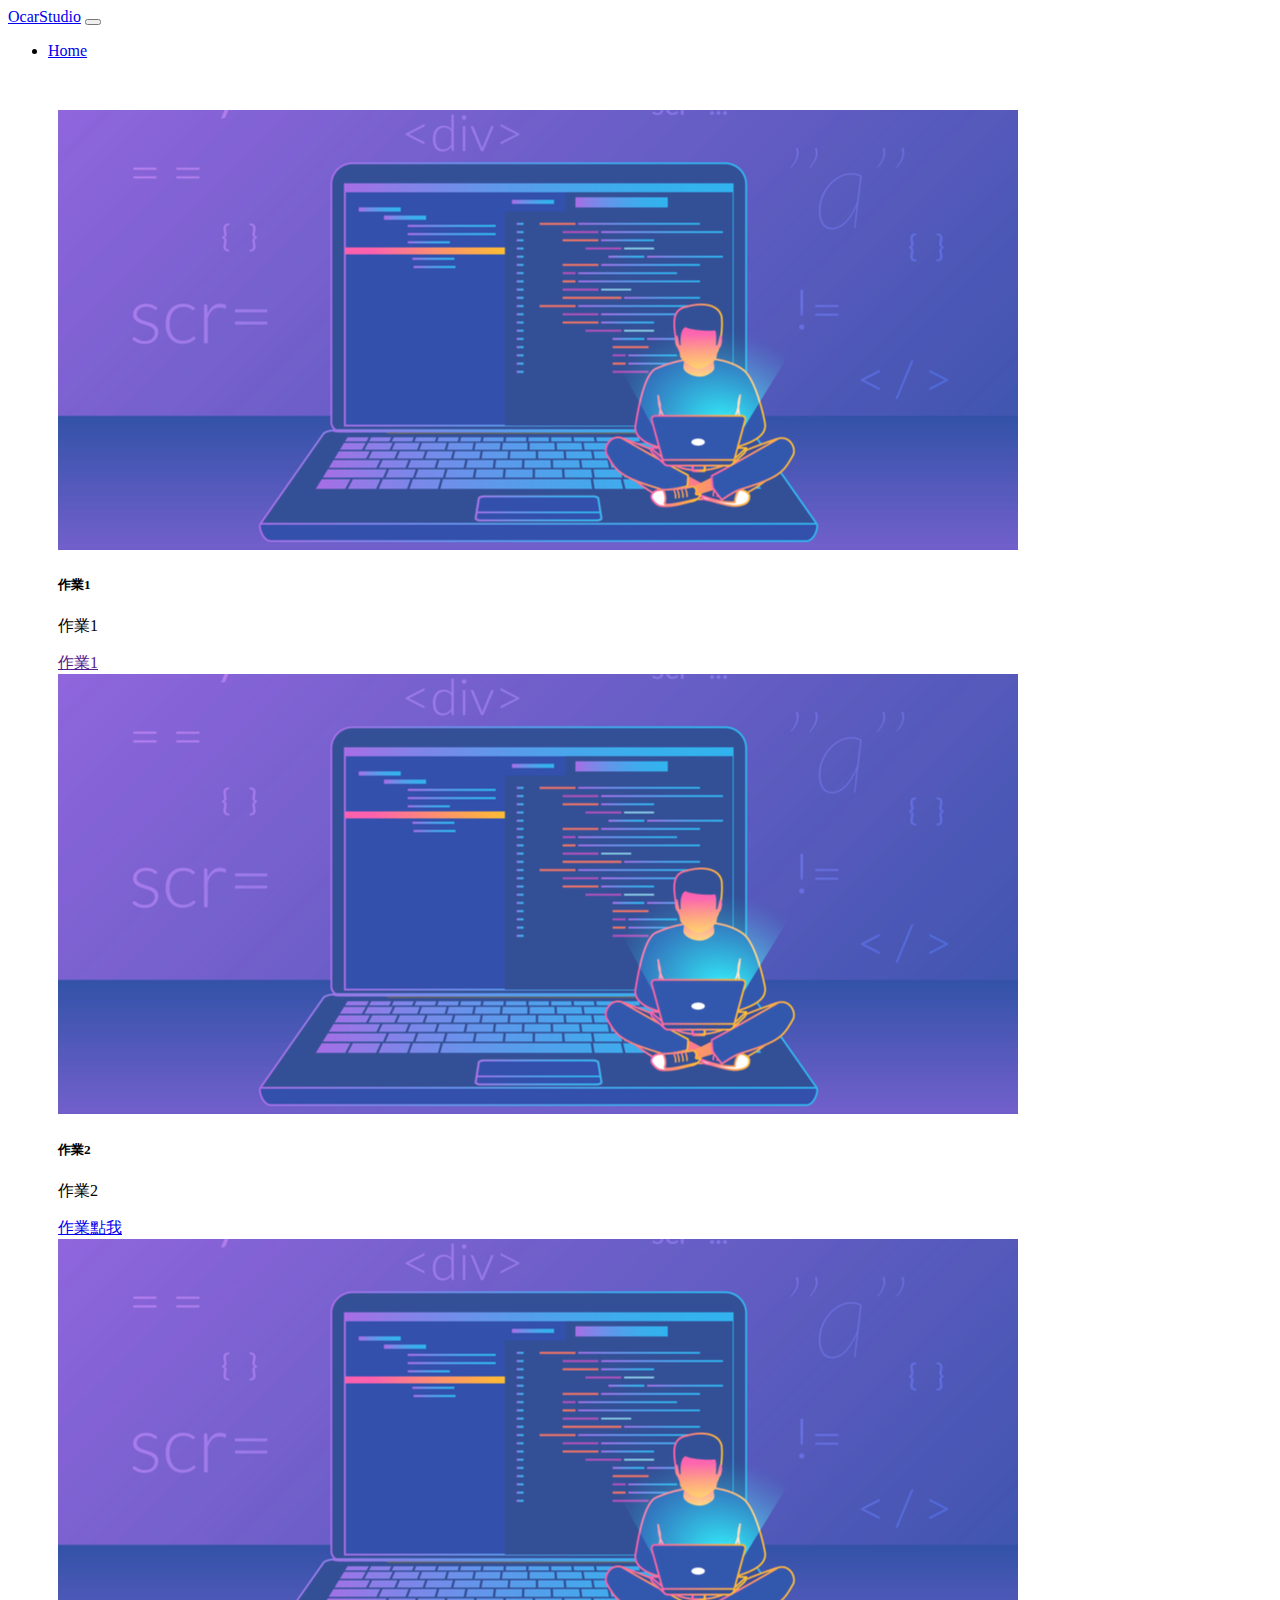
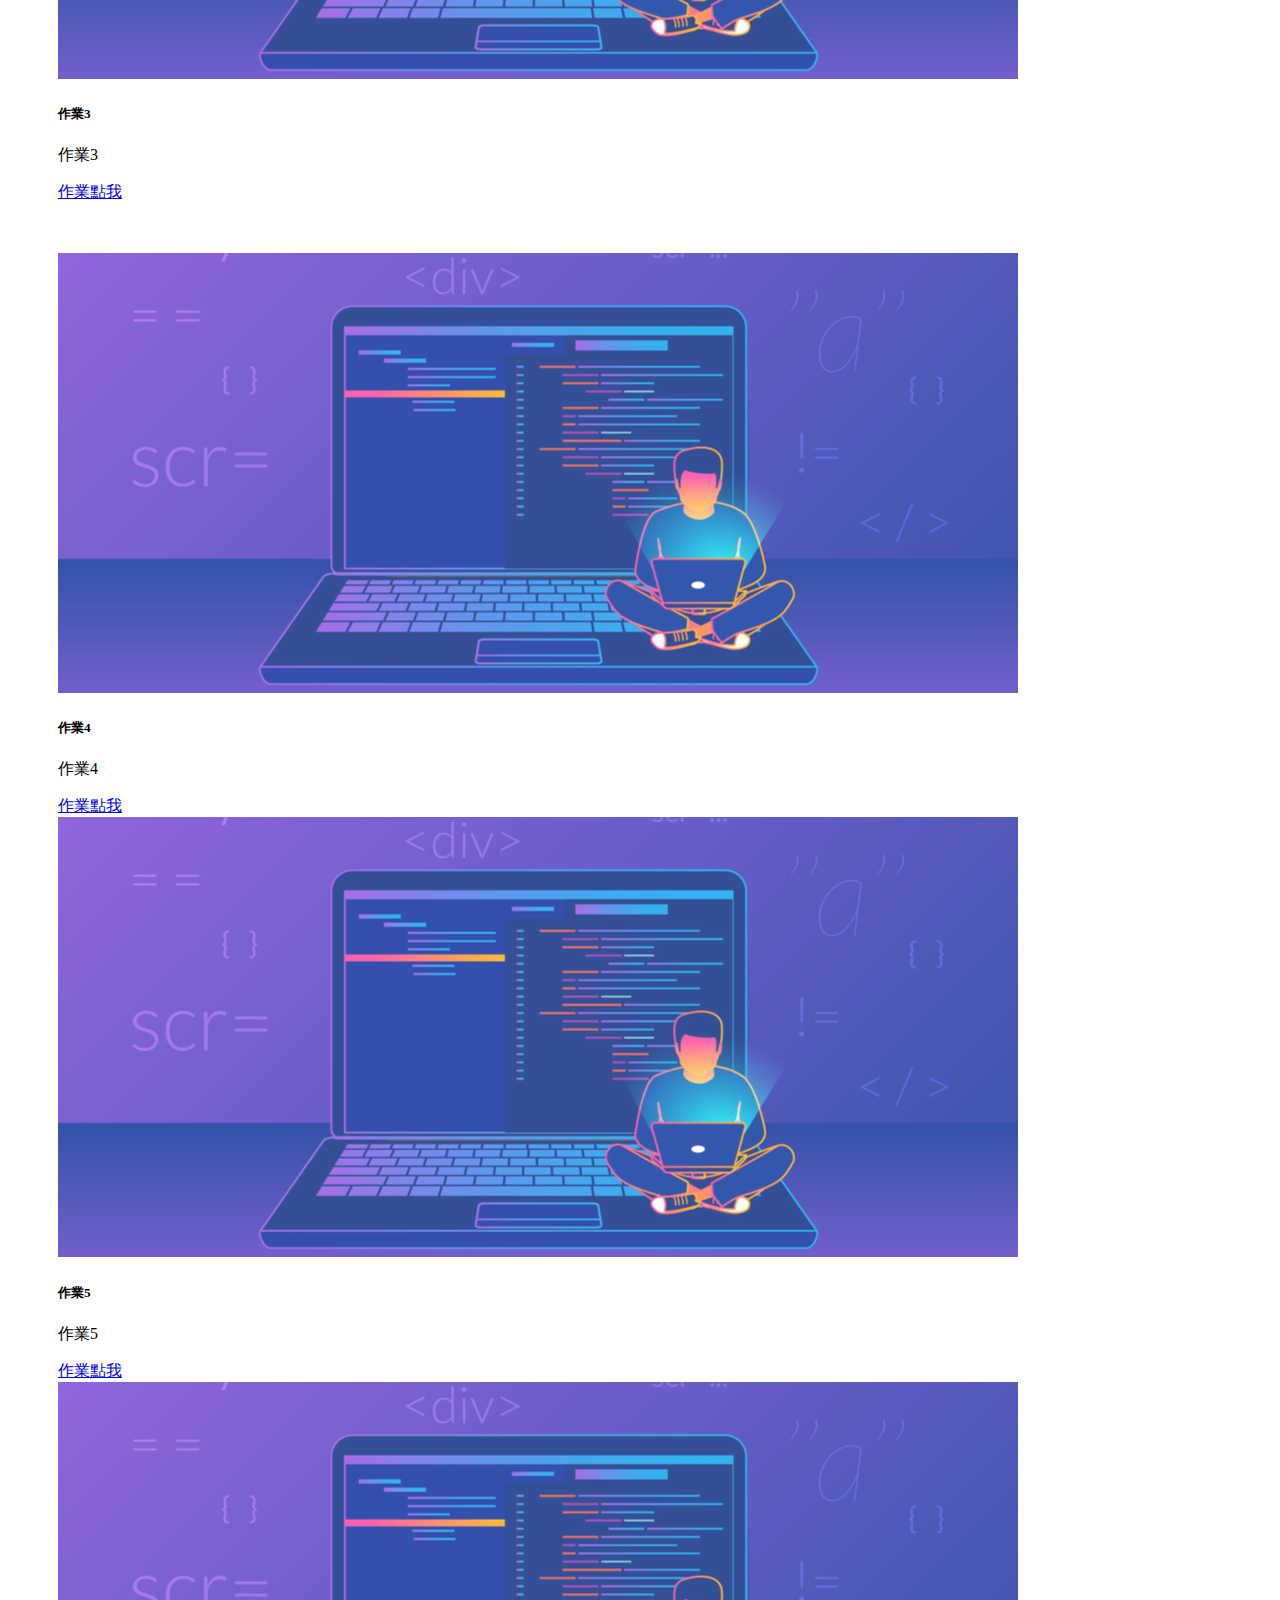
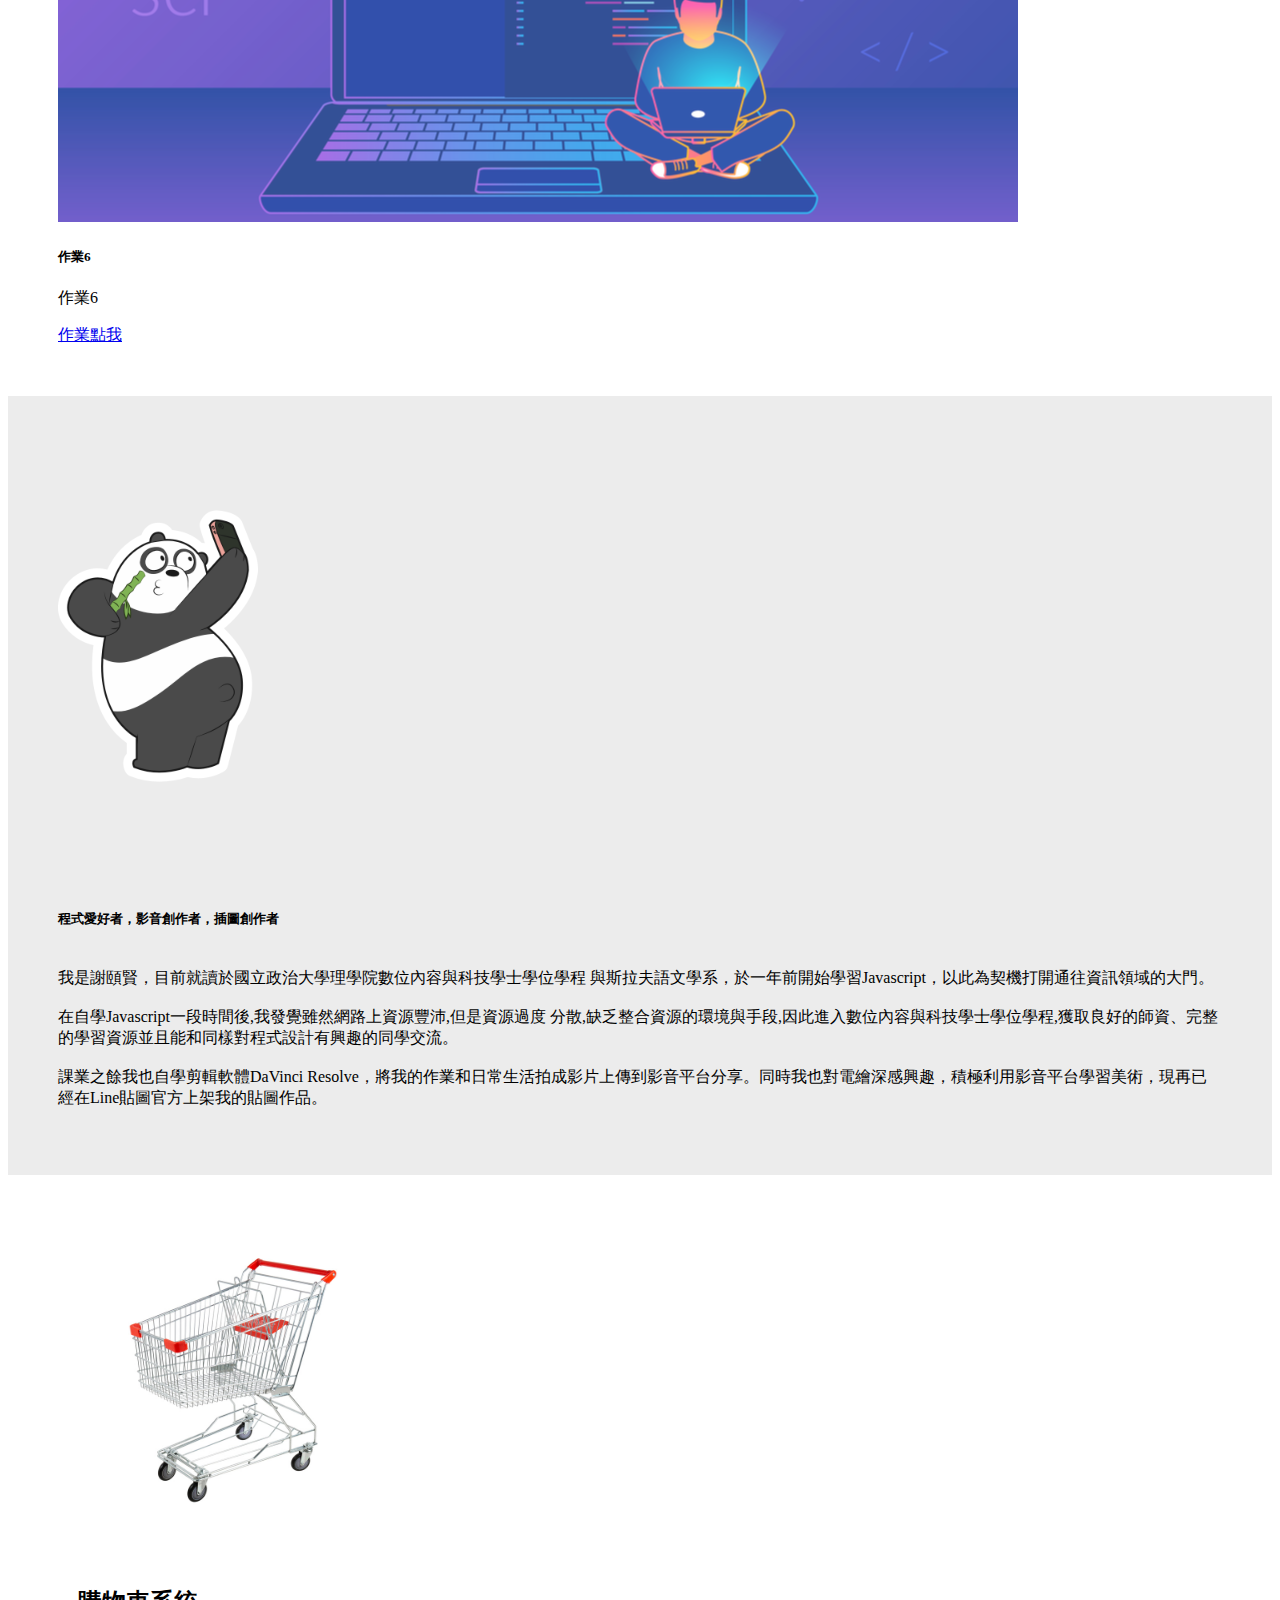
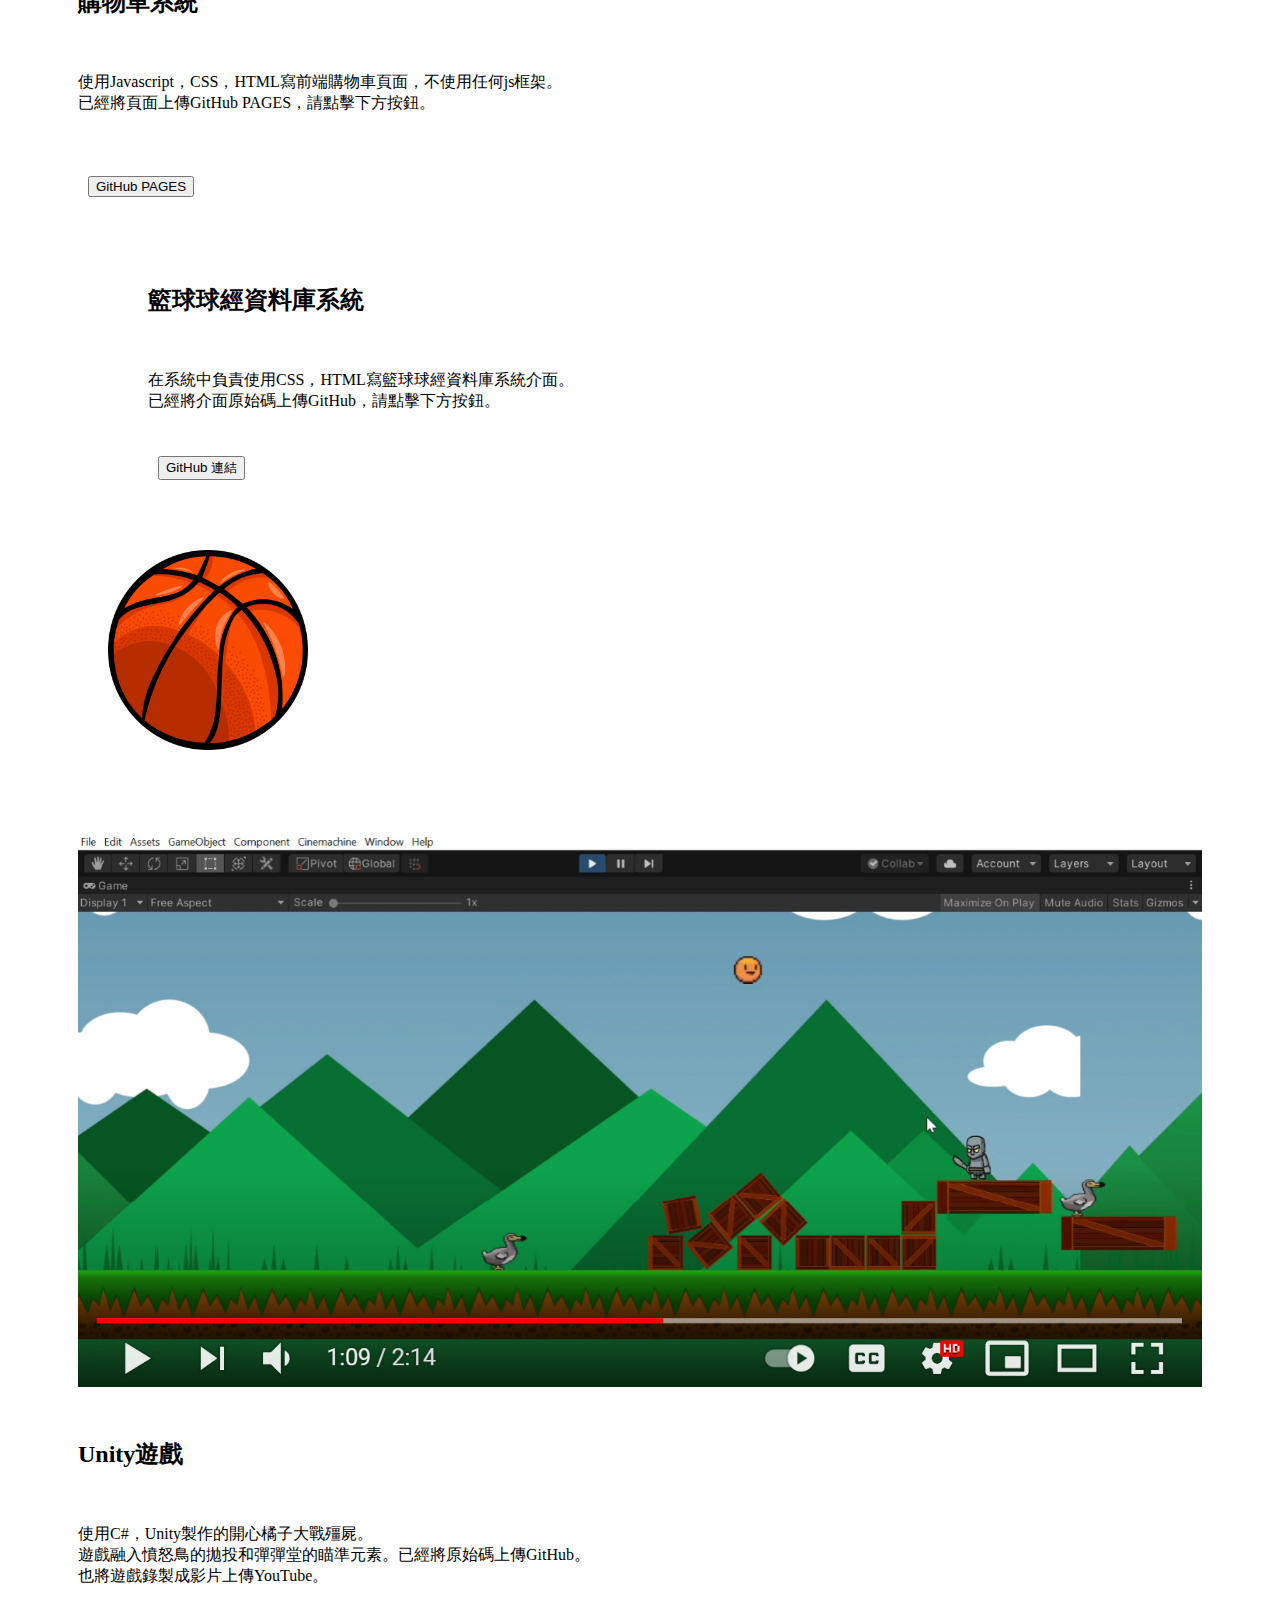
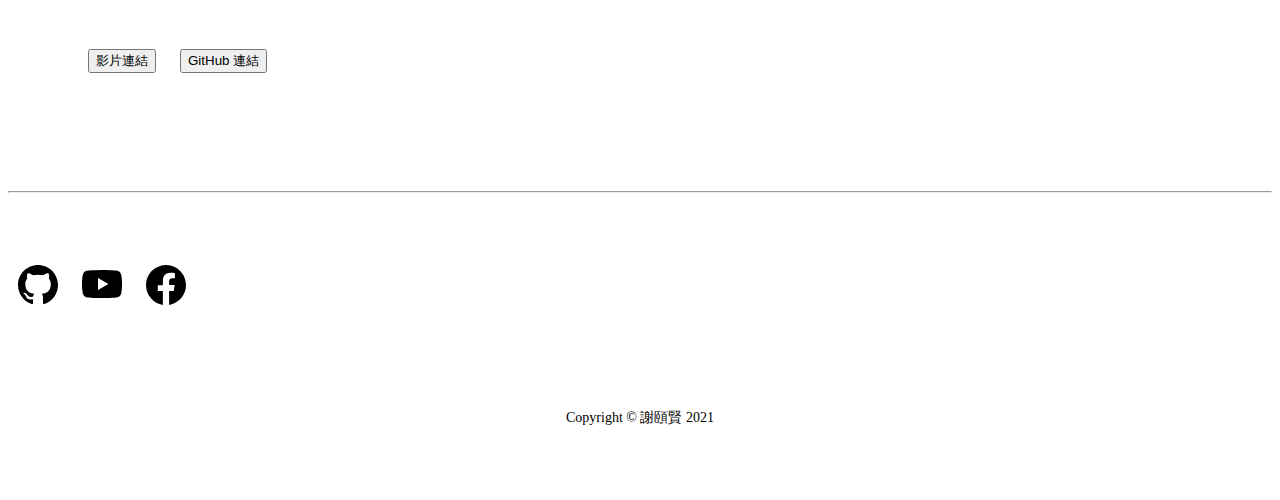
<file: index.html>
<!doctype html>
<html lang="en">

<head>
  <!-- Required meta tags -->
  <meta charset="utf-8">
  <meta name="viewport" content="width=device-width, initial-scale=1">

  <!-- Bootstrap CSS -->
  <link href="https://cdn.jsdelivr.net/npm/bootstrap@5.0.0-beta2/dist/css/bootstrap.min.css" rel="stylesheet"
    integrity="sha384-BmbxuPwQa2lc/FVzBcNJ7UAyJxM6wuqIj61tLrc4wSX0szH/Ev+nYRRuWlolflfl" crossorigin="anonymous">
  <link rel="stylesheet" href="style.css">
  <title>OcarStudio</title>
</head>

<body>

  <header>
    <nav class="navbar navbar-expand-lg navbar-dark bg-dark">
      <div class="container-fluid">
        <a class="navbar-brand" href="#">OcarStudio</a>
        <button class="navbar-toggler" type="button" data-bs-toggle="collapse" data-bs-target="#navbarNav"
          aria-controls="navbarNav" aria-expanded="false" aria-label="Toggle navigation">
          <span class="navbar-toggler-icon"></span>
        </button>
        <div class="collapse navbar-collapse" id="navbarNav">
          <ul class="navbar-nav">
            <li class="nav-item">
              <a class="nav-link active" aria-current="page" href="#">Home</a>
            </li>
          </ul>
        </div>
      </div>
    </nav>
  </header>



  <section id="first">
    <div class="container">
      <div class="row">
        <div class="col-md-4">
          <div class="card rounded mx-auto d-block" style="width: 16rem;">
            <img src="pictures/coder.png" class="card-img-top" alt="...">
            <div class="card-body">
              <h5 class="card-title">作業1</h5>
              <p class="card-text">
                作業1</p>
              <a href="" class="btn btn-dark">作業1</a>
            </div>
          </div>
        </div>
        <div class="col-md-4">
          <div class="card rounded mx-auto d-block" style="width: 16rem;">
            <img src="pictures/coder.png" class="card-img-top" alt="...">
            <div class="card-body">
              <h5 class="card-title">作業2</h5>
              <p class="card-text">作業2</p>
              <a href="hw1/jscard.html" class="btn btn-dark">作業點我</a>
            </div>
          </div>
        </div>
        <div class="col-md-4">
          <div class="card rounded mx-auto d-block" style="width: 16rem;">
            <img src="pictures/coder.png" class="card-img-top" alt="...">
            <div class="card-body">
              <h5 class="card-title">作業3</h5>
              <p class="card-text">作業3</p>
              <a href="https://webnccu2021.000webhostapp.com/newcaculator.php" class="btn btn-dark">作業點我</a>
            </div>
          </div>
        </div>

      </div>
      <div class="row">
        <div class="col-md-4">
          <div class="card rounded mx-auto d-block" style="width: 16rem;">
            <img src="pictures/coder.png" class="card-img-top" alt="...">
            <div class="card-body">
              <h5 class="card-title">作業4</h5>
              <p class="card-text">作業4</p>
              <a href="https://webnccu2021.000webhostapp.com/hw4////////login.php" class="btn btn-dark">作業點我</a>
            </div>
          </div>
        </div>
        <div class="col-md-4">
          <div class="card rounded mx-auto d-block" style="width: 16rem;">
            <img src="pictures/coder.png" class="card-img-top" alt="...">
            <div class="card-body">
              <h5 class="card-title">作業5</h5>
              <p class="card-text">作業5</p>
              <a href="https://webnccu2021.000webhostapp.com/hw4////////login.php" class="btn btn-dark">作業點我</a>
            </div>
          </div>
        </div>
        <div class="col-md-4">
          <div class="card rounded mx-auto d-block" style="width: 16rem;">
            <img src="pictures/coder.png" class="card-img-top" alt="...">
            <div class="card-body">
              <h5 class="card-title">作業6</h5>
              <p class="card-text">作業6</p>
              <a href="https://ocar1053.github.io/datavisualization/" class="btn btn-dark">作業點我</a>
            </div>
          </div>
        </div>

      </div>
    </div>
  </section>



  <section id="second">
    <div class="container">
      <div class="row">
        <div class="col-md-3 offset-1">
          <img src="pictures/pando.png" alt="">
        </div>
        <div class="col-md-7">
          <h5>程式愛好者，影音創作者，插圖創作者</h5>
          <p>我是謝頤賢，目前就讀於國立政治大學理學院數位內容與科技學士學位學程 與斯拉夫語文學系，於一年前開始學習Javascript，以此為契機打開通往資訊領域的大門。
            <br><br>在自學Javascript一段時間後,我發覺雖然網路上資源豐沛,但是資源過度
            分散,缺乏整合資源的環境與手段,因此進入數位內容與科技學士學位學程,獲取良好的師資、完整的學習資源並且能和同樣對程式設計有興趣的同學交流。
            <br><br>課業之餘我也自學剪輯軟體DaVinci Resolve，將我的作業和日常生活拍成影片上傳到影音平台分享。同時我也對電繪深感興趣，積極利用影音平台學習美術，現再已經在Line貼圖官方上架我的貼圖作品。

          </p>
        </div>
      </div>
    </div>
  </section>

  <section id="third">
    <div class="container">
      <div class="row">
        <div class="col-md-4 text-center ">
          <img id="cart" src="pictures/cart.jpg" alt="">
        </div>
        <div class="col-md-8 text-left">
          <h2><br>購物車系統</h2>
          <br>
          <p>使用Javascript，CSS，HTML寫前端購物車頁面，不使用任何js框架。
            <br>已經將頁面上傳GitHub PAGES，請點擊下方按鈕。
          </p>
          <br><br>
          <a href="https://ocar1053.github.io/shoppingCart/"><button type="button" class="btn btn-dark">GitHub
              PAGES</button></a>

        </div>
      </div>
      <div class="row">
        <div id="manage" class="col-md-8 text-left ">
          <h2><br>籃球球經資料庫系統</h2>
          <br>
          <p>在系統中負責使用CSS，HTML寫籃球球經資料庫系統介面。
            <br>已經將介面原始碼上傳GitHub，請點擊下方按鈕。
          </p>
          <br>
          <a href="https://github.com/ocar1053/Basketballmanager"><button type="button" class="btn btn-dark">GitHub
              連結</button></a>

        </div>
        <div class="col-md-4 ">

          <img id="baseketball" src="pictures/basketball.png" alt="">
        </div>
      </div>
      <div class="row">
        <div class="col-md-4 text-center ">
          <img src="pictures/GAME.png" alt="">
        </div>
        <div class="col-md-8 text-left">
          <h2><br>Unity遊戲</h2>
          <br>
          <p>使用C#，Unity製作的開心橘子大戰殭屍。
            <br>遊戲融入憤怒鳥的拋投和彈彈堂的瞄準元素。已經將原始碼上傳GitHub。<br>也將遊戲錄製成影片上傳YouTube。
          </p>
          <br><br>
          <a href="https://www.youtube.com/watch?v=4QS-Brm2Y1k"><button type="button"
              class="btn btn-dark">影片連結</button></a>
          <a href="https://github.com/ocar1053/Introduction-to-Computer-Programming"><button type="button"
              class="btn btn-dark">GitHub 連結</button></a>

        </div>
      </div>

    </div>
  </section>

  <footer>
    <hr>
    <div class="container">
      <div class="row">
        <div class="col-md-12 text-center ">
          <br><br><br>
          <a href="https://github.com/ocar1053"><svg xmlns="http://www.w3.org/2000/svg" width="40" height="40"
              fill="currentColor" class="bi bi-github" viewBox="0 0 16 16">
              <path
                d="M8 0C3.58 0 0 3.58 0 8c0 3.54 2.29 6.53 5.47 7.59.4.07.55-.17.55-.38 0-.19-.01-.82-.01-1.49-2.01.37-2.53-.49-2.69-.94-.09-.23-.48-.94-.82-1.13-.28-.15-.68-.52-.01-.53.63-.01 1.08.58 1.23.82.72 1.21 1.87.87 2.33.66.07-.52.28-.87.51-1.07-1.78-.2-3.64-.89-3.64-3.95 0-.87.31-1.59.82-2.15-.08-.2-.36-1.02.08-2.12 0 0 .67-.21 2.2.82.64-.18 1.32-.27 2-.27.68 0 1.36.09 2 .27 1.53-1.04 2.2-.82 2.2-.82.44 1.1.16 1.92.08 2.12.51.56.82 1.27.82 2.15 0 3.07-1.87 3.75-3.65 3.95.29.25.54.73.54 1.48 0 1.07-.01 1.93-.01 2.2 0 .21.15.46.55.38A8.012 8.012 0 0 0 16 8c0-4.42-3.58-8-8-8z" />
            </svg></a>
          <a href="https://www.youtube.com/channel/UCqJljI_PACKfjBbfLc-TngQ"><svg xmlns="http://www.w3.org/2000/svg"
              width="40" height="40" fill="currentColor" class="bi bi-youtube" viewBox="0 0 16 16">
              <path
                d="M8.051 1.999h.089c.822.003 4.987.033 6.11.335a2.01 2.01 0 0 1 1.415 1.42c.101.38.172.883.22 1.402l.01.104.022.26.008.104c.065.914.073 1.77.074 1.957v.075c-.001.194-.01 1.108-.082 2.06l-.008.105-.009.104c-.05.572-.124 1.14-.235 1.558a2.007 2.007 0 0 1-1.415 1.42c-1.16.312-5.569.334-6.18.335h-.142c-.309 0-1.587-.006-2.927-.052l-.17-.006-.087-.004-.171-.007-.171-.007c-1.11-.049-2.167-.128-2.654-.26a2.007 2.007 0 0 1-1.415-1.419c-.111-.417-.185-.986-.235-1.558L.09 9.82l-.008-.104A31.4 31.4 0 0 1 0 7.68v-.122C.002 7.343.01 6.6.064 5.78l.007-.103.003-.052.008-.104.022-.26.01-.104c.048-.519.119-1.023.22-1.402a2.007 2.007 0 0 1 1.415-1.42c.487-.13 1.544-.21 2.654-.26l.17-.007.172-.006.086-.003.171-.007A99.788 99.788 0 0 1 7.858 2h.193zM6.4 5.209v4.818l4.157-2.408L6.4 5.209z" />
            </svg></a>

          <a href="https://www.facebook.com/profile.php?id=100002653454736"><svg xmlns="http://www.w3.org/2000/svg"
              width="40" height="40" fill="currentColor" class="bi bi-facebook" viewBox="0 0 16 16">
              <path
                d="M16 8.049c0-4.446-3.582-8.05-8-8.05C3.58 0-.002 3.603-.002 8.05c0 4.017 2.926 7.347 6.75 7.951v-5.625h-2.03V8.05H6.75V6.275c0-2.017 1.195-3.131 3.022-3.131.876 0 1.791.157 1.791.157v1.98h-1.009c-.993 0-1.303.621-1.303 1.258v1.51h2.218l-.354 2.326H9.25V16c3.824-.604 6.75-3.934 6.75-7.951z" />
            </svg></a>

        </div>
        <br><br>
        <p class="copyright text-muted">Copyright &copy; 謝頤賢 2021</p>
      </div>

  </footer>



  <!-- Option 1: Bootstrap Bundle with Popper -->
  <script src="https://cdn.jsdelivr.net/npm/bootstrap@5.0.0-beta2/dist/js/bootstrap.bundle.min.js"
    integrity="sha384-b5kHyXgcpbZJO/tY9Ul7kGkf1S0CWuKcCD38l8YkeH8z8QjE0GmW1gYU5S9FOnJ0"
    crossorigin="anonymous"></script>

</body>

</html>
</file>
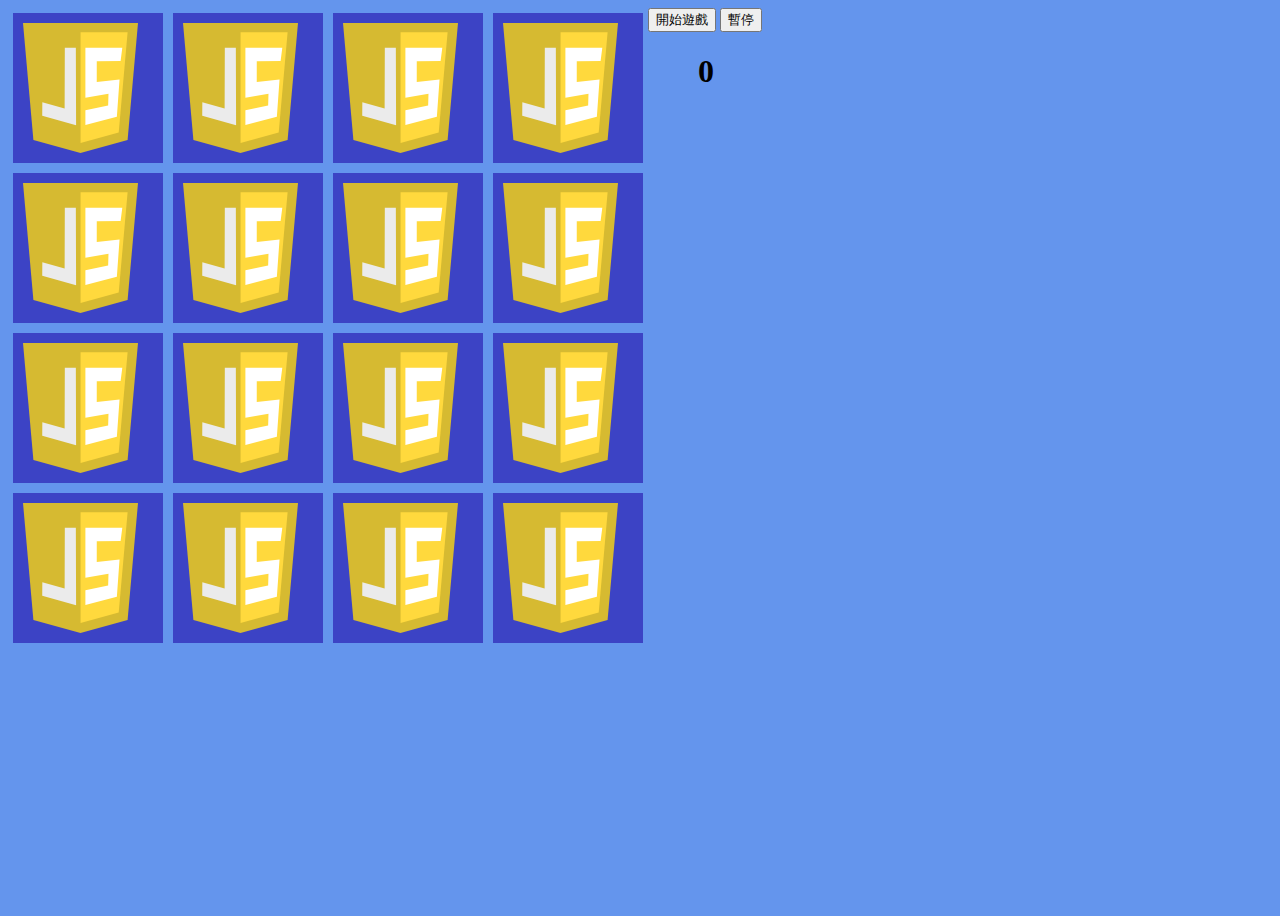
<file: hw1/jscard.html>
<!DOCTYPE html>
<html lang="en">
<head>
    <meta charset="UTF-8">
    <meta http-equiv="X-UA-Compatible" content="IE=edge">
    <meta name="viewport" content="width=device-width, initial-scale=1.0">
    <link rel="stylesheet" href="style.css">
    <title>Document</title>
</head>
<body>
    
    <section class="memory-game">
        <div class="memory-card" data-picture="angular">
            <div class="card-front">
                <img src="img/angular.svg"  alt="" >
            </div>
            <div class="card-back">
                <img src="img/js-badge.svg" alt="">
            </div>
        </div>
        <div class="memory-card" data-picture="angular">
            <div class="card-front">
                <img src="img/angular.svg"  alt="">
            </div>
            <div class="card-back">
                <img src="img/js-badge.svg" alt="">
            </div>
        </div>
        <div class="memory-card" data-picture="ember">
            <div class="card-front">
                <img src="img/ember.svg" alt="">
            </div>
            <div class="card-back">
                <img src="img/js-badge.svg" alt="">
            </div>
        </div>
        <div class="memory-card" data-picture="ember">
            <div class="card-front">
                <img src="img/ember.svg" alt="">
            </div>
            <div class="card-back">
                <img src="img/js-badge.svg" alt="">
            </div>
        </div>
        <div class="memory-card" data-picture="vue">
            <div class="card-front">
                <img src="img/vue.svg" alt="">
            </div>
            <div class="card-back">
                <img src="img/js-badge.svg" alt="">
            </div>
        </div>
        <div class="memory-card" data-picture="vue">
            <div class="card-front">
                <img src="img/vue.svg" alt="">
            </div>
            <div class="card-back">
                <img src="img/js-badge.svg" alt="">
            </div>
        </div>
        <div class="memory-card" data-picture="backbone">
            <div class="card-front">
                <img src="img/backbone.svg" alt="">
            </div>
            <div class="card-back">
                <img src="img/js-badge.svg" alt="">
            </div>
        </div>
        <div class="memory-card" data-picture="backbone">
            <div class="card-front">
                <img src="img/backbone.svg" alt="">
            </div>
            <div class="card-back">
                <img src="img/js-badge.svg" alt="">
            </div>
        </div>
        <div class="memory-card" data-picture="aurelia">
            <div class="card-front">
                <img src="img/aurelia.svg" alt="">
            </div>
            <div class="card-back">
                <img src="img/js-badge.svg" alt="">
            </div>
        </div>
        <div class="memory-card" data-picture="aurelia">
            <div class="card-front">
                <img src="img/aurelia.svg" alt="">
            </div>
            <div class="card-back">
                <img src="img/js-badge.svg" alt="">
            </div>
        </div>
        <div class="memory-card" data-picture="next">
            <div class="card-front">
                <img src="img/next.jpeg" alt="">
            </div>
            <div class="card-back">
                <img src="img/js-badge.svg" alt="">
            </div>
        </div>
        <div class="memory-card" data-picture="next">
            <div class="card-front">
                <img src="img/next.jpeg" alt="">
            </div>
            <div class="card-back">
                <img src="img/js-badge.svg" alt="">
            </div>
        </div>
        <div class="memory-card"  data-picture="jq">
            <div class="card-front">
                <img src="img/jq.png" alt="">
            </div>
            <div class="card-back">
                <img src="img/js-badge.svg" alt="">
            </div>
        </div>
        <div class="memory-card"  data-picture="jq">
            <div class="card-front">
                <img src="img/jq.png" alt="">
            </div>
            <div class="card-back">
                <img src="img/js-badge.svg" alt="">
            </div>
        </div>
        <div class="memory-card" data-picture="react">
            <div class="card-front">
                <img src="img/react.svg" alt="">
            </div>
            <div class="card-back">
                <img src="img/js-badge.svg" alt="">
            </div>
        </div>
        <div class="memory-card" data-picture="react">
            <div class="card-front">
                <img src="img/react.svg" alt="">
            </div>
            <div class="card-back">
                <img src="img/js-badge.svg" alt="">
            </div>
        </div>
    </section>
    <section class="timer">
        <button>開始遊戲</button>
        <button>暫停</button>
        <h1>0</h1>
    </section>
   <script src="app.js"></script> 
</body>
</html>
</file>
<file: style.css>
#first .row {
	margin: 50px;
}
#first img{
	opacity: 0.8;
}

#intro {
	margin-bottom: 20px;
	background: #3a383826;
}
#intro h2 {
	margin-top: 40px;
	margin-bottom: 30px;
}
#intro p{
	margin-bottom: 30px;
}

#second img {
	width: 200px;
	max-width: 100%;
}

#second {
	margin-top: 50px;
	padding: 50px;
	background: rgba(191, 191, 191, 0.3);
}

#second h5 {
	margin-top: 60px;
	margin-bottom: 40px;
}

#third img {
	max-width: 100%;
}

#third .row{
    margin: 20px;
	margin-bottom: 50px;
}
#third {
	margin: 50px;
}
#third button{
    margin: 10px;
}

#third h3 {
	margin: 50px;
}
#cart {
	width: 250px;
	max-width: 100%;
	margin: 30px;
}

#manage {
	padding-left: 70px;
    margin-bottom: 30px;
}

#baseketball {
	width: 200px;
	max-width: 100%;
	margin: 30px;
}

footer {
	padding: 50px 0 65px;
}

footer .list-inline {
	margin: 0;
	padding: 0;
}

footer .copyright {
	font-size: 14px;
	margin-bottom: 0;
	text-align: center;
}

footer svg {
    margin: 10px;
    margin-bottom: 50px;
}

footer a{
    color: black;
}

@media only screen and (max-width: 768px) {
    #manage {
        padding-left: 0px;
        margin-bottom: 30px;
    }
    #second img{
        display: block;
        margin-left: 100px;
        margin-right: auto;
        width: 40%;
    }
	#first .col-md-4{
	  margin-bottom: 50px;
	}
	#first .row{
		margin: 0px;
	}


	
  }
</file>
<file: hw1/style.css>
* {
    box-sizing: border-box;
}

body {
    height: 100vh;
    display: flex;
    background: cornflowerblue;
}

.memory-game{
    width: 640px;
    height: 640px;
    
    display: flex;
    flex-wrap: wrap;
    perspective: 10000px;
}


.memory-card{
    width: calc(25% - 10px);
    height: calc(25% - 10px);
    margin: 5px;
    position: relative;
    transform-style: preserve-3d;
    transition: 1s;
}

.memory-card.flip{
    transform: rotatey(180deg);
}

.memory-card :active{
    transform: scale(0.95);
}
.card-front, .card-back{
    width: 100%;
    height: 100%;
    padding: 10px;
    position: absolute;
    background: rgba(54, 56, 192, 0.883);
    backface-visibility: hidden;
}

.card-front{
    transform: rotatey(180deg)
}
img{
    max-width: 100%;
    max-height: 100%;
}

.timer h1{
    text-align: left;
    margin-left: 50px;
}
</file>
